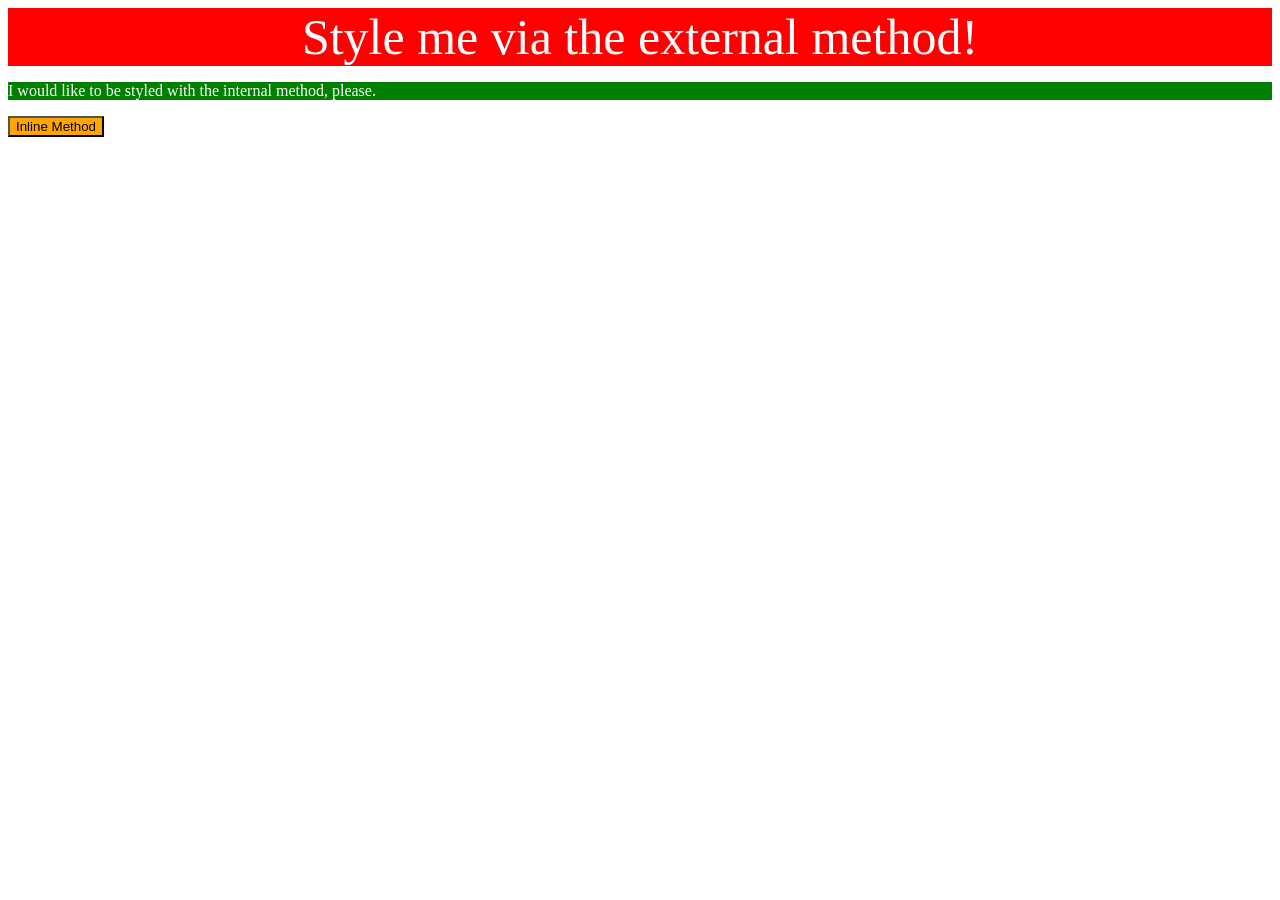
<file: foundations/intro-to-css/01-css-methods/index.html>
<!DOCTYPE html>
<html lang="en">
  <head>
    <meta charset="UTF-8">
    <meta http-equiv="X-UA-Compatible" content="IE=edge">
    <meta name="viewport" content="width=device-width, initial-scale=1.0">
    <link rel="stylesheet" href="style.css">
    <title>Methods for Adding CSS</title>
      <style>
        p {
          background-color: green;
          color: white;
        }
      </style>
  </head>
  <body>
    <div>Style me via the external method!</div>
    <p>I would like to be styled with the internal method, please.</p>
    <button style="background-color: orange;">Inline Method</button>
  </body>
</html>
</file>
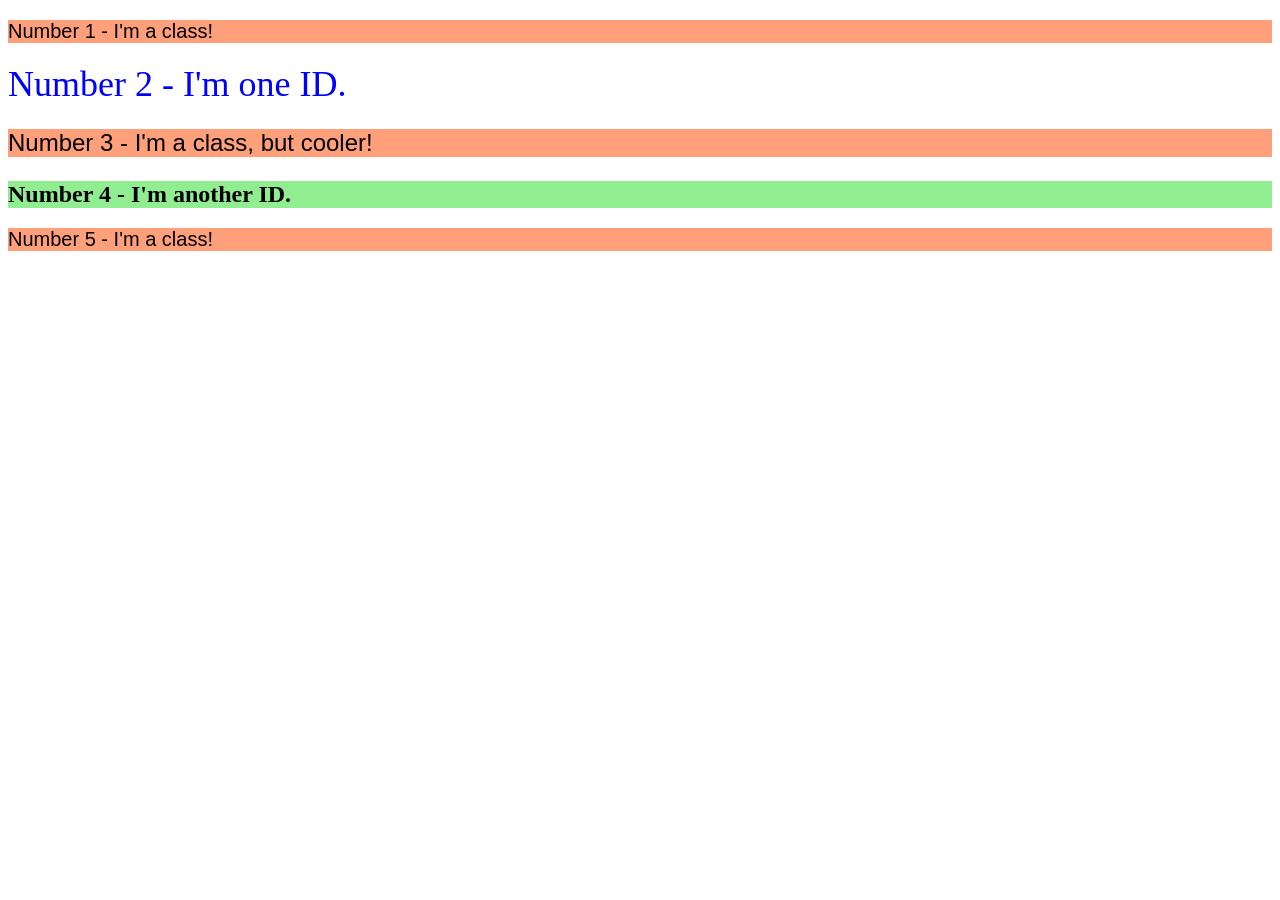
<file: foundations/intro-to-css/02-class-id-selectors/index.html>
<!DOCTYPE html>
<html lang="en">

<head>
  <meta charset="UTF-8">
  <meta http-equiv="X-UA-Compatible" content="IE=edge">
  <meta name="viewport" content="width=device-width, initial-scale=1.0">
  <title>Class and ID Selectors</title>
  <link rel="stylesheet" href="style.css">
</head>

<body>
  <p class="p_salmon">Number 1 - I'm a class!</p>
  <div id="number_2">Number 2 - I'm one ID.</div>
  <p class="p_cooler">Number 3 - I'm a class, but cooler!</p>
  <div id="number_4">Number 4 - I'm another ID.</div>
  <p class="p_salmon">Number 5 - I'm a class!</p>
</body>

</html>
</file>
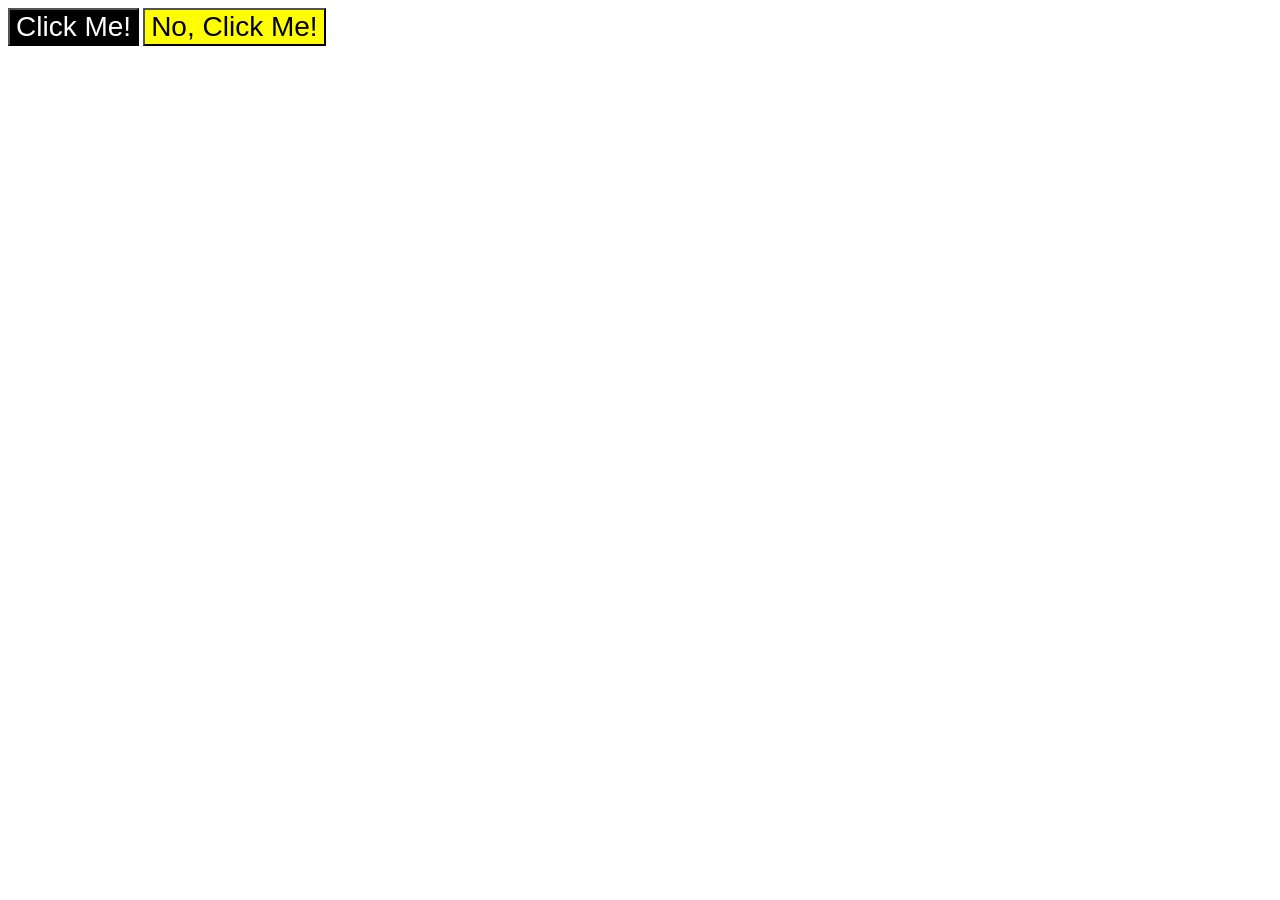
<file: foundations/intro-to-css/03-grouping-selectors/index.html>
<!DOCTYPE html>
<html lang="en">

<head>
  <meta charset="UTF-8">
  <meta http-equiv="X-UA-Compatible" content="IE=edge">
  <meta name="viewport" content="width=device-width, initial-scale=1.0">
  <title>Grouping Selectors</title>
  <link rel="stylesheet" href="style.css">
</head>

<body>
  <button class="click">Click Me!</button>
  <button class="no_click">No, Click Me!</button>
</body>

</html>
</file>
<file: foundations/intro-to-css/01-css-methods/style.css>
div {
    color: white;
    background-color: red;
    text-align: center;
    font-size: 50px;
}
</file>
<file: foundations/intro-to-css/02-class-id-selectors/style.css>
/* Add CSS Styling */



.p_salmon {
    background-color: lightsalmon;
    font-family: Verdana, Geneva, Tahoma, sans-serif;
    font-size: 20px;
}

#number_2 {
    color: blue;
    font-size: 36px;
}

.p_cooler {
    background-color: lightsalmon;
    font-family: Verdana, Geneva, Tahoma, sans-serif;
    font-size: 24px;
}

#number_4 {
    background-color: lightgreen;
    font-size: 24px;
    font-weight: bold;
}
</file>
<file: foundations/intro-to-css/03-grouping-selectors/style.css>
/* Add CSS Styling */

.click {
    background-color: black;
    color: white;
}

.no_click {
    background-color: yellow;
}

.click,
.no_click {
    font-size: 28px;
    font-family: Helvetica, "Times New Roman", sans-serif;
}
</file>
